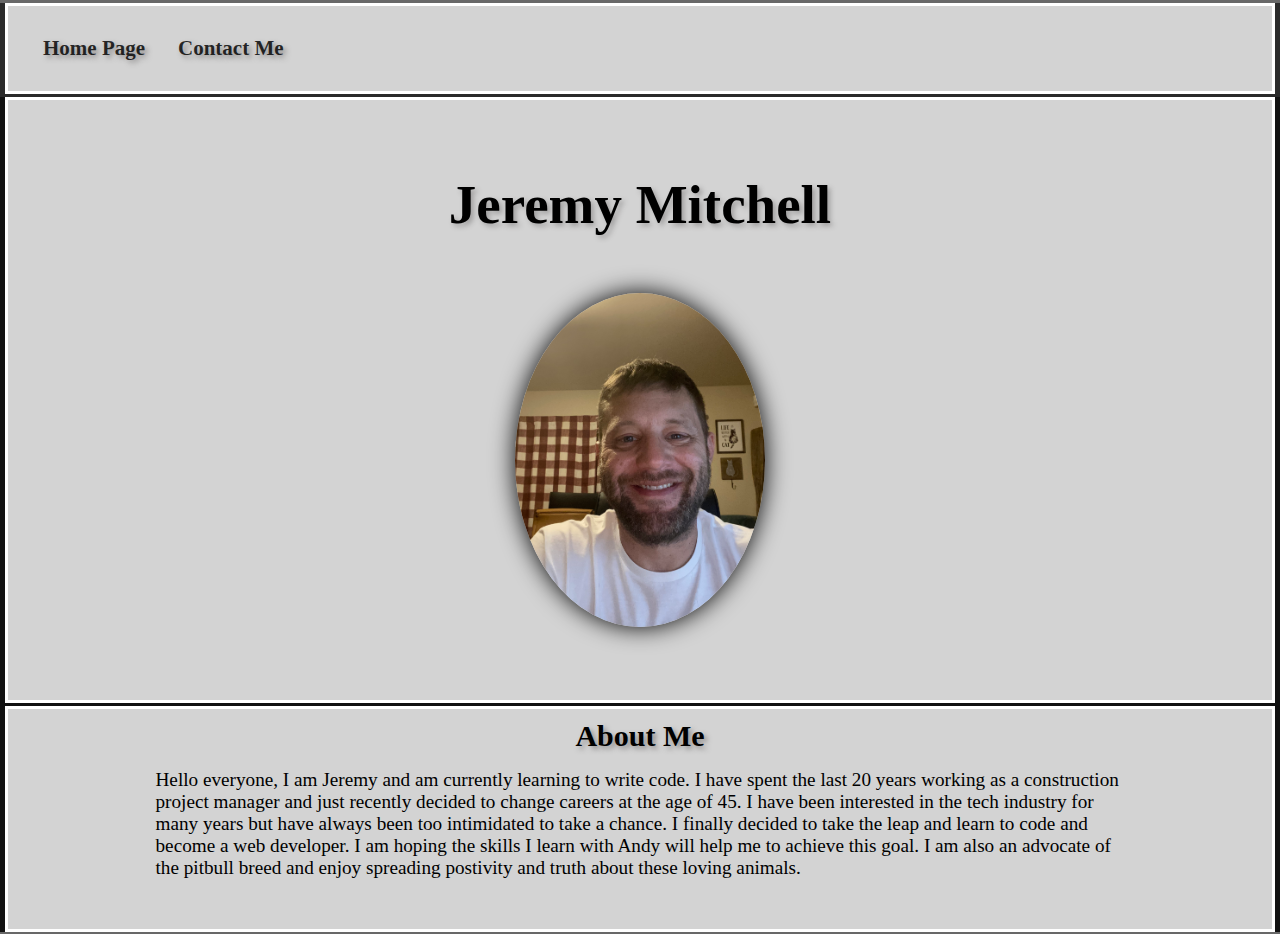
<file: index.html>
<!DOCTYPE html>
<html lang="en">
  <head>
    <meta charset="UTF-8" />
    <meta http-equiv="X-UA-Compatible" content="IE=edge" />
    <meta name="viewport" content="width=device-width, initial-scale=1.0" />
    <link rel="stylesheet" href="normalize.css" />
    <link rel="stylesheet" href="styles.css" />
    <title>My-Webpage(Jeremy Mitchell)</title>
    <style></style>
  </head>
  <body>
    <nav class="home-nav-bar">
      <div class="home-link">Home Page</div>
      <a class="contact-link" href="contact.html">Contact Me</a>
    </nav>

    <!-- the open divs are there as place holders for the empty grid cells.  DO NOT DELETE!!! -->
    <main>
      <div class="home-page-pic-container">
        <div></div>
        <h1 class="pic-header">Jeremy Mitchell</h1>
        <div></div>
        <div></div>
        <img
          class="selfie"
          src="/my-pics/pics/selfie.JPG"
          alt="a picture of me"
        />
        <div></div>
      </div>

      <div class="about-me-container">
        <div class="about-me">About Me</div>
        <div class="description">
          Hello everyone, I am Jeremy and am currently learning to write code. I
          have spent the last 20 years working as a construction project manager
          and just recently decided to change careers at the age of 45. I have
          been interested in the tech industry for many years but have always
          been too intimidated to take a chance. I finally decided to take the
          leap and learn to code and become a web developer. I am hoping the
          skills I learn with Andy will help me to achieve this goal. I am also
          an advocate of the pitbull breed and enjoy spreading postivity and
          truth about these loving animals.
        </div>
      </div>
    </main>
  </body>
</html>
</file>
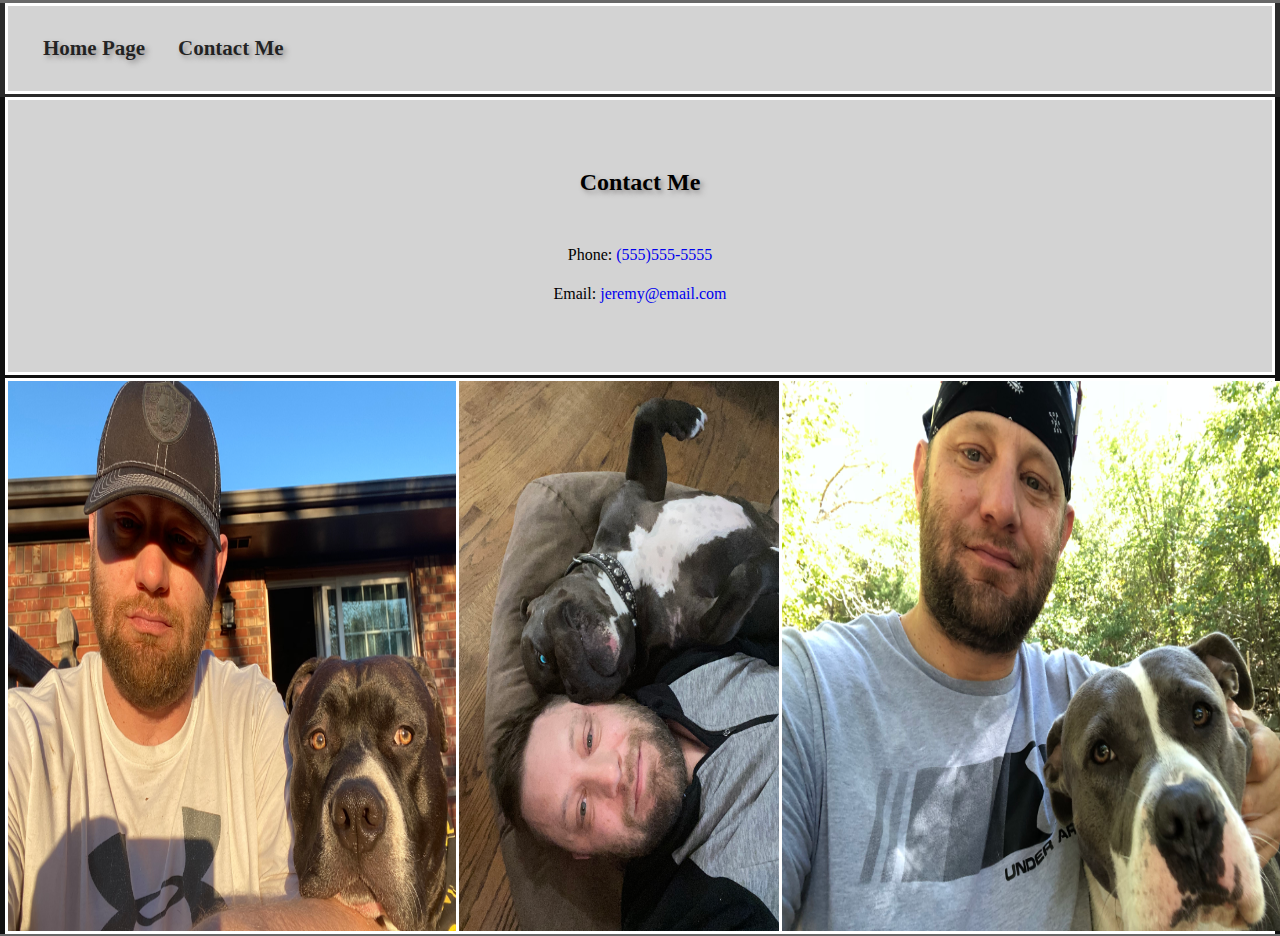
<file: contact.html>
<!DOCTYPE html>
<html lang="en">
  <head>
    <meta charset="UTF-8" />
    <meta http-equiv="X-UA-Compatible" content="IE=edge" />
    <meta name="viewport" content="width=device-width, initial-scale=1.0" />
    <link rel="stylesheet" href="/normalize.css" />
    <link rel="stylesheet" href="/styles.css" />
    <title>My-Webpage(Jeremy Mitchell)</title>
    <style></style>
  </head>
  <body>
    <nav class="contact-nav-bar">
      <a class="home-link" href="/index.html">Home Page</a>
      <div class="contact-link">Contact Me</div>
    </nav>
    <main>
      <div class="contact-me-container">
        <div class="contact-me-header">Contact Me</div>
        <div class="phone">
          Phone: <a href="tel: 5555555555">(555)555-5555</a>
        </div>
        <div class="email">
          Email: <a href="mailto: jeremy@email.com">jeremy@email.com</a>
        </div>
      </div>

      <!-- added pics for filler.  didn't like having a big gray box, and always love showing off my killers -->
      <div class="pics-container">
        <img
          class="gotti-pic"
          src="/my-pics/pics/with-gotti.JPG"
          alt="a picture with a dog"
        />
        <img
          class="gordo-pic"
          src="/my-pics/pics/with-gordo.JPG"
          alt="a picture with a dog"
        />
        <img
          class="diamond-pic"
          src="/my-pics/pics/diamond-pic.JPG"
          alt="a picture with a dog"
        />
      </div>
    </main>
  </body>
</html>
</file>
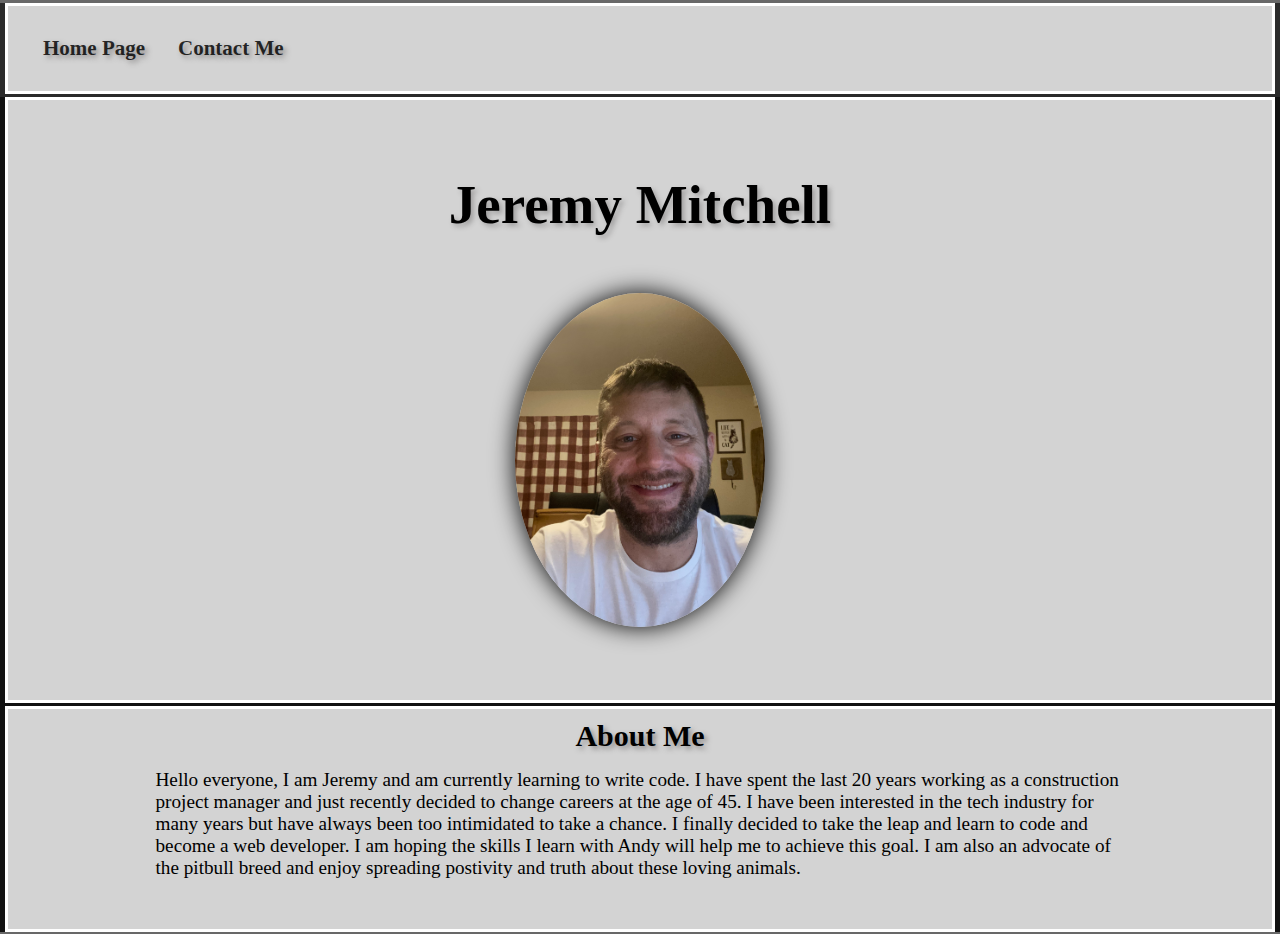
<file: home-page.html>
<!DOCTYPE html>
<html lang="en">
  <head>
    <meta charset="UTF-8" />
    <meta http-equiv="X-UA-Compatible" content="IE=edge" />
    <meta name="viewport" content="width=device-width, initial-scale=1.0" />
    <link rel="stylesheet" href="/normalize.css" />
    <link rel="stylesheet" href="/styles.css" />
    <title>My-Webpage(Jeremy Mitchell)</title>
    <style></style>
  </head>
  <body>
    <nav class="home-nav-bar">
      <div class="home-link">Home Page</div>
      <a class="contact-link" href="contact.html">Contact Me</a>
    </nav>

    <!-- the open divs are there as place holders for the empty grid cells.  DO NOT DELETE!!! -->
    <main>
      <div class="home-page-pic-container">
        <div></div>
        <h1 class="pic-header">Jeremy Mitchell</h1>
        <div></div>
        <div></div>
        <img
          class="selfie"
          src="/my-pics/pics/selfie.JPG"
          alt="a picture of me"
        />
        <div></div>
      </div>

      <div class="about-me-container">
        <div class="about-me">About Me</div>
        <div class="description">
          Hello everyone, I am Jeremy and am currently learning to write code. I
          have spent the last 20 years working as a construction project manager
          and just recently decided to change careers at the age of 45. I have
          been interested in the tech industry for many years but have always
          been too intimidated to take a chance. I finally decided to take the
          leap and learn to code and become a web developer. I am hoping the
          skills I learn with Andy will help me to achieve this goal. I am also
          an advocate of the pitbull breed and enjoy spreading postivity and
          truth about these loving animals.
        </div>
      </div>
    </main>
  </body>
</html>
</file>
<file: styles.css>
/* Home Page layout */
/* i used the background color to create the line border and then created the background of each area with the lightgray below it*/

*{
    background-color: rgba(0, 0, 0, 0.592); 
}

.contact-nav-bar, .home-nav-bar,.contact-link, .home-link, .home-page-pic-container, .about-me-container, .pic-header, .about-me, .description, .contact-me-container, .contact-me-header, .phone, .email, .phone{
    background: lightgray;
}

.contact-nav-bar, .home-nav-bar, .home-page-pic-container, .about-me-container, .contact-me-container, .pics-container{
    width: auto;
}

.contact-nav-bar, .home-nav-bar{
    display: flex;
    flex-direction: row;
    align-items: center;
    padding-left: 20px;
    height: 85px;
    list-style: none;
    margin: 3px 5px 2px 5px;
    border: 3px solid white;
    font-size: 21px;
    font-family: 'Times New Roman', Times, serif;
    font-weight: bold;
}

a{text-decoration: none;}
a:hover{ color: rgba(190, 25, 25, 0.991);}

.home-page-pic-container{
    display: grid;
    grid-template-rows: 35% 50%;
    grid-template-columns: 25% 50% 25%;
    justify-items: center;
    align-items: center;
    height: 600px;
    margin: 3px 5px 2px 5px;
    border: 3px solid white;
}

.about-me-container{
    display: flex;
    flex-direction: column;
    align-items: center;
    height: 220px;
    margin: 3px 5px 2px 5px;
    border: 3px solid white;
}

.home-link, .home-page.html, .contact-link, .contact.html{
    width: 110px;
    height: 20px;
    padding: 10px;
    padding-top: 5px;
    padding-left: 15px;
    color: rgba(0, 0, 0, 0.819);
    text-shadow: 3px 3px 5px rgba(79, 76, 76, 0.5);

}

.pic-header{
    font-size: 55px;
    text-shadow: 3px 3px 5px rgba(79, 76, 76, 0.369);
}

.selfie{
    width: 250px;
    border-radius: 75%;
    box-shadow: 0 0 25px rgb(0, 0, 0);
}

.about-me{
    padding-top: 10px;
    padding-bottom: 10px;
    font-weight: bold;
    font-size: 30px;
    text-shadow: 3px 3px 5px rgba(79, 76, 76, 0.5);
}

.description{
    width: 101ch;
    padding-top: 5px;
    font-size: 1.2rem;
}






/* Contact Me page layout */
/* nav-bar settings listed in home page layout */

.contact-me-container{
    display: flex;
    flex-direction: column;
    align-items: center;
    justify-content: center;
    height: 17rem;
    margin: 3px 5px 2px 5px;
    border: 3px solid white;
}

.pics-container{
    display: flex;
    flex-direction: row;
    height: 550px;
    margin: 3px 5px 2px 5px;
    border: 3px solid white;
}

.contact-me-header{
    padding-bottom: 30px;
    font-weight: bold;
    font-size: 1.5rem;
    text-shadow: 3px 3px 5px rgba(79, 76, 76, 0.5);
}

.phone, .email{
    padding-top: 20px;
    font-weight: 500;
}

.gotti-pic{
    width: 35vw;
}

.gordo-pic{
    border-left: 3px solid white;
    border-right: 3px solid white;
    width: 25vw;
}

.diamond-pic{
    width: 40vw;
}
</file>
